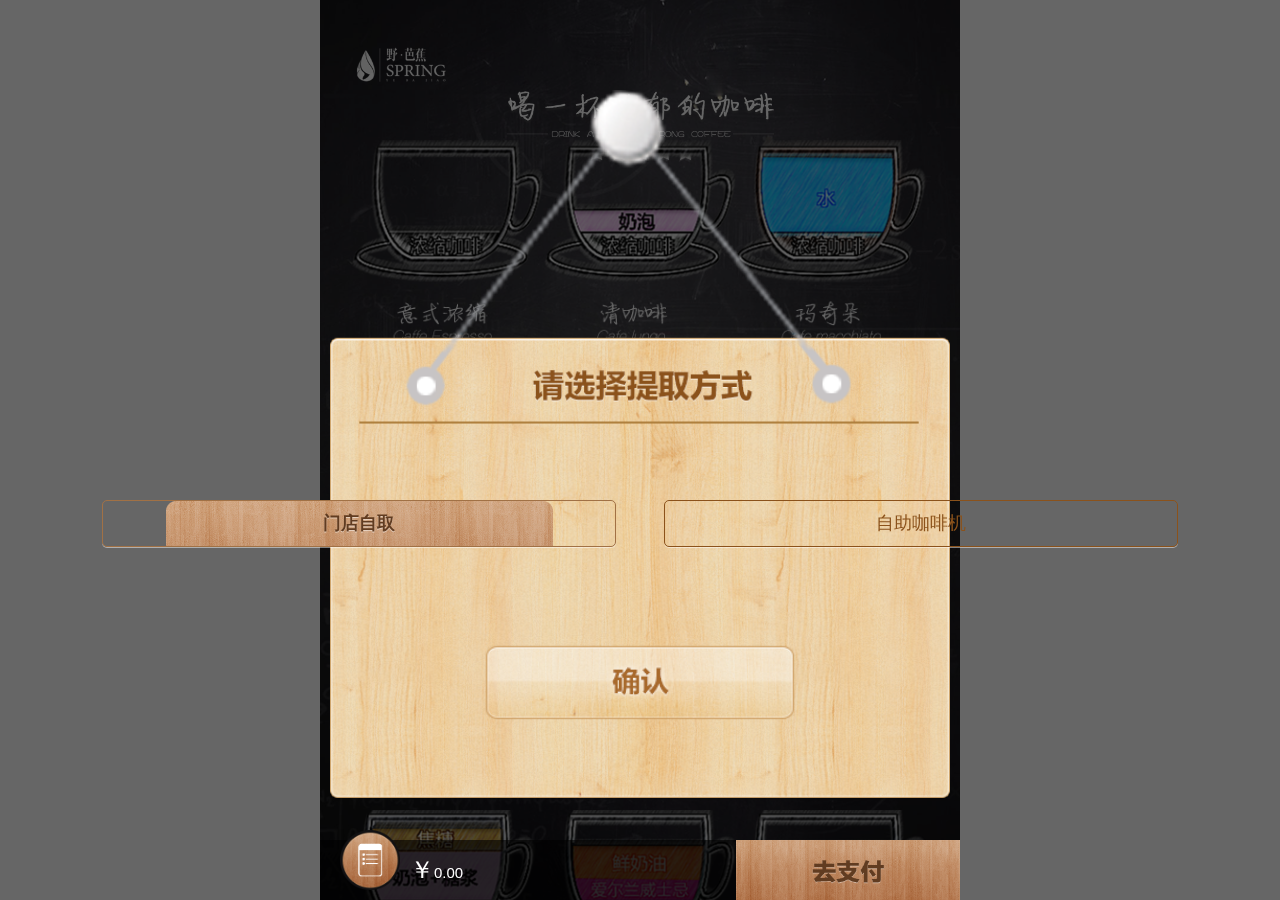
<file: HTML/index.html>
<!doctype html>
<html>
<head>
<meta charset="utf-8">
<title>首页</title>
<meta http-equiv="Content-Type" content="application/xhtml+xml; charset=UTF-8"/>
<meta name="MobileOptimized" content="280" />
<meta name="apple-touch-fullscreen" content="YES" />
<meta name="viewport" content="width=device-width, initial-scale=1.0,  minimum-scale=1.0, maximum-scale=1.0" />
<meta name="format-detection" content="telephone=no" />
<link rel="stylesheet" type="text/css" href="css/common.css">
<link rel="stylesheet" type="text/css" href="css/index.css">
<script src="js/jquery-1.8.3.min.js"></script>
<script src="js/index.js"></script>
<script src="js/addlist.js"></script>

</head>
<body>
	<div class="min-box index-bj list">
			<section class="goods-top1">
				<div class="select-btn" >
					<a >提取方式</a>
				</div>
				<img src="images/header.png" alt="">
			</section>	
			<ul>
				<li class="add1" id="cof-01"><img src="images/cfpic_03.png" alt=""></li>
				<li class="add1" id="cof-02"><img src="images/cfpic_05.png" alt=""></li>
				<li class="add1" id="cof-03"><img src="images/cfpic_07.png" alt=""></li>
				<li class="add1" id="cof-04"><img src="images/cfpic_12.png" alt=""></li>
				<li class="add1" id="cof-05"><img src="images/cfpic_13.png" alt=""></li>
				<li class="add1" id="cof-06"><img src="images/cfpic_14.png" alt=""></li>
				<li class="add1" id="cof-07"><img src="images/cfpic_18.png" alt=""></li>
				<li class="add1" id="cof-08"><img src="images/cfpic_19.png" alt=""></li>
				<li class="add1" id="cof-09"><img src="images/cfpic_20.png" alt=""></li>
				<li class="add1" id="cof-10"><img src="images/cfpic_24.png" alt=""></li>
				<li class="add1" id="cof-11"><img src="images/cfpic_25.png" alt=""></li>
				<li class="add1" id="cof-12"><img src="images/cfpic_26.png" alt=""></li>
			
			</ul>
			<div class="clear"></div>
			<div class="h60"></div>
			
	</div>
			<section class="footer" id="amount">
				<span class="active"></span>
				<p>￥<em id="total">0</em></p>
				<a class="active" href="list.html"></a>			
			</section>
			<section class="goods-box" id="tab">
				<h2>
					<i><img src="images/cf-pic_08.jpg" alt=""></i>订单列表
					<span id="clearbtn"><em><img src="images/cf-pic_10.jpg" alt=""></em>清空</span>
				</h2>
				<div class="good-height">
				<dl class="coflist-01">
					<dd><span><img src="images/goods.png" alt=""></span>意式浓缩<em>/杯</em><em class="price">45</em><em>￥</em></dd>
					<dt>
						<strong class="add"  ><img src="images/cf-pic_051.png" alt="0"></strong>
						<input type="text" id="" class="text_box" name="" value="0" readonly="readonly">
						<strong class="min" ><img src="images/cf-pic_031.png" alt=""></strong>
					</dt>
				</dl>
			
				<dl class="coflist-02">
					<dd><span><img src="images/goods.png" alt=""></span>清咖啡<em>/杯</em><em class="price">38</em><em>￥</em></dd>
					<dt>
						<strong class="add"  ><img src="images/cf-pic_051.png" alt="0"></strong>
						<input type="text" id="" class="text_box" name="" value="0" readonly="readonly">
						<strong class="min" ><img src="images/cf-pic_031.png" alt=""></strong>
					</dt>
				</dl>
				
				<dl class="coflist-03">
					<dd><span><img src="images/goods.png" alt=""></span>玛奇朵<em>/杯</em><em class="price">26</em><em>￥</em></dd>
					<dt>
						<strong class="add"  ><img src="images/cf-pic_051.png" alt="0"></strong>
						<input type="text" id="" class="text_box" name="" value="0" readonly="readonly">
						<strong class="min" ><img src="images/cf-pic_031.png" alt=""></strong></dt>
				</dl>
				<dl class="coflist-04">
					<dd><span><img src="images/goods.png" alt=""></span>卡布奇诺<em>/杯</em><em class="price">26</em><em>￥</em></dd>
					<dt>
						<strong class="add"  ><img src="images/cf-pic_051.png" alt=""></strong>
						<input type="text" id="" class="text_box" name="" value="0" readonly="readonly">
						<strong class="min" ><img src="images/cf-pic_031.png" alt=""></strong></dt>
				</dl>
				<dl class="coflist-05">
					<dd><span><img src="images/goods.png" alt=""></span>摩卡<em>/杯</em><em class="price">26</em><em>￥</em></dd>
					<dt>
						<strong class="add"  ><img src="images/cf-pic_051.png" alt=""></strong>
						<input type="text" id="" class="text_box" name="" value="0" readonly="readonly">
						<strong class="min" ><img src="images/cf-pic_031.png" alt=""></strong></dt>
				</dl>
				<dl class="coflist-06">
					<dd><span><img src="images/goods.png" alt=""></span>速溶<em>/杯</em><em class="price">26</em><em>￥</em></dd>
					<dt>
						<strong class="add"  ><img src="images/cf-pic_051.png" alt=""></strong>
						<input type="text" id="" class="text_box" name="" value="0" readonly="readonly">
						<strong class="min" ><img src="images/cf-pic_031.png" alt=""></strong></dt>
				</dl>
				</div>
				<dl class="coflist-07">
					<dd><span><img src="images/goods.png" alt=""></span>速溶玛奇朵<em>/杯</em><em class="price">45</em><em>￥</em></dd>
					<dt>
						<strong class="add"  ><img src="images/cf-pic_051.png" alt="0"></strong>
						<input type="text" id="" class="text_box" name="" value="0" readonly="readonly">
						<strong class="min" ><img src="images/cf-pic_031.png" alt=""></strong>
					</dt>
				</dl>
			
				<dl class="coflist-08">
					<dd><span><img src="images/goods.png" alt=""></span>速溶卡布奇诺<em>/杯</em><em class="price">38</em><em>￥</em></dd>
					<dt>
						<strong class="add"  ><img src="images/cf-pic_051.png" alt="0"></strong>
						<input type="text" id="" class="text_box" name="" value="0" readonly="readonly">
						<strong class="min" ><img src="images/cf-pic_031.png" alt=""></strong>
					</dt>
				</dl>
				
				<dl class="coflist-09">
					<dd><span><img src="images/goods.png" alt=""></span>热巧克力<em>/杯</em><em class="price">26</em><em>￥</em></dd>
					<dt>
						<strong class="add"  ><img src="images/cf-pic_051.png" alt="0"></strong>
						<input type="text" id="" class="text_box" name="" value="0" readonly="readonly">
						<strong class="min" ><img src="images/cf-pic_031.png" alt=""></strong></dt>
				</dl>
				<dl class="coflist-10">
					<dd><span><img src="images/goods.png" alt=""></span>浓缩1<em>/杯</em><em class="price">26</em><em>￥</em></dd>
					<dt>
						<strong class="add"  ><img src="images/cf-pic_051.png" alt=""></strong>
						<input type="text" id="" class="text_box" name="" value="0" readonly="readonly">
						<strong class="min" ><img src="images/cf-pic_031.png" alt=""></strong></dt>
				</dl>
				<dl class="coflist-11">
					<dd><span><img src="images/goods.png" alt=""></span>浓缩2<em>/杯</em><em class="price">26</em><em>￥</em></dd>
					<dt>
						<strong class="add"  ><img src="images/cf-pic_051.png" alt=""></strong>
						<input type="text" id="" class="text_box" name="" value="0" readonly="readonly">
						<strong class="min" ><img src="images/cf-pic_031.png" alt=""></strong></dt>
				</dl>
				<dl class="coflist-12">
					<dd><span><img src="images/goods.png" alt=""></span>浓缩3<em>/杯</em><em class="price">26</em><em>￥</em></dd>
					<dt>
						<strong class="add"  ><img src="images/cf-pic_051.png" alt=""></strong>
						<input type="text" id="" class="text_box" name="" value="0" readonly="readonly">
						<strong class="min" ><img src="images/cf-pic_031.png" alt=""></strong></dt>
				</dl>
				</div>
				
			</section>
			<div class="sex-btn">
				<div class="min-box">
					<div class="p010">
						<a class="active">门店自取</a>
						<a>自助咖啡机</a>
						<img src="images/123.png" alt="">
						<span><img src="images/321.png" alt=""></span>
					</div>
				</div>

			</div>
			<div class="mask"></div>
			<div class="sel-mask" style="display: block;"></div>	
	<script src="js/jquery.fly.min.js"></script>
	<script>
		 hcChange();
		 $('.sel-mask').show();
	</script>

</body>
</html>
</file>
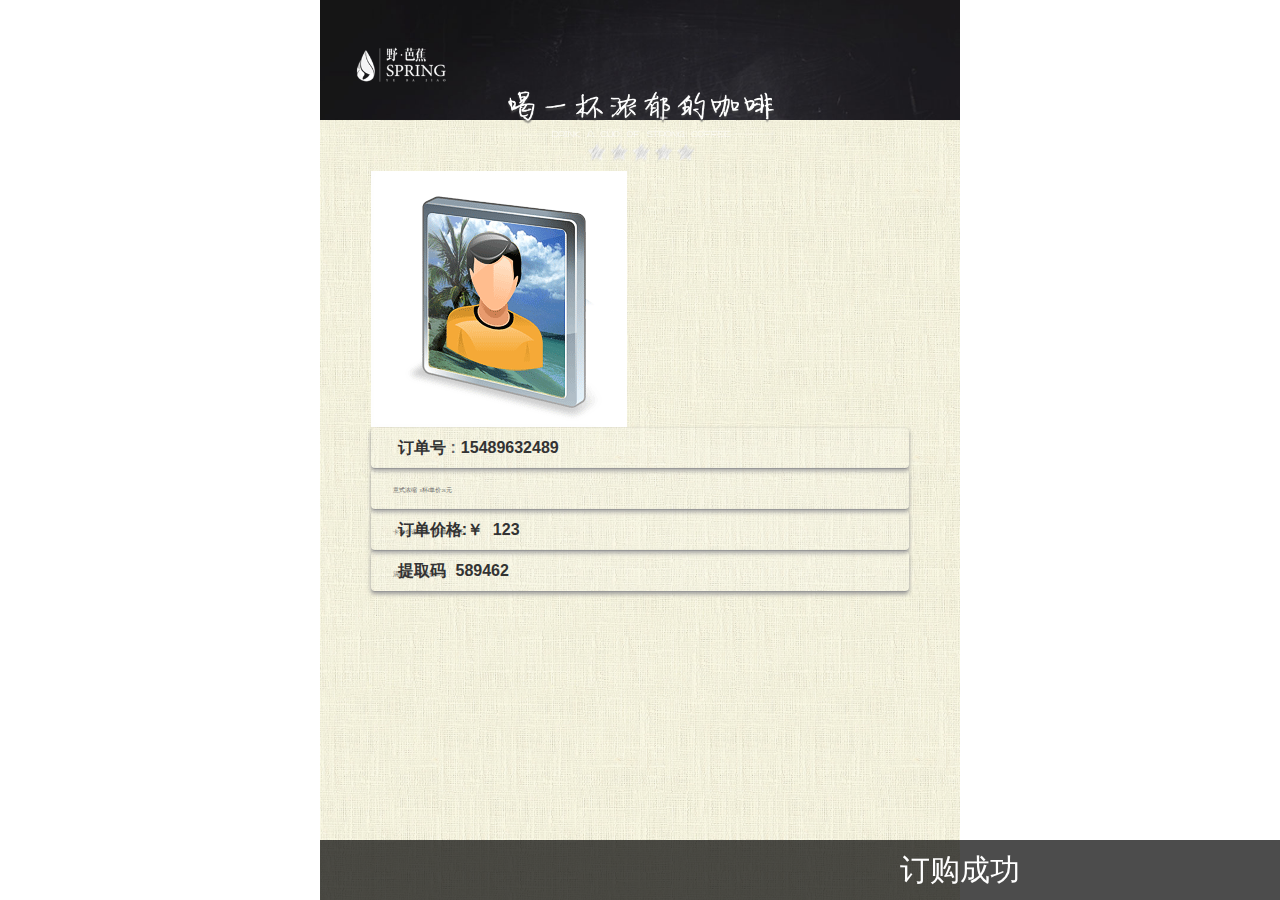
<file: HTML/ExtCode.html>
<!doctype html>
<html>
<head>
<meta charset="utf-8">
<title>提取码</title>
<meta http-equiv="Content-Type" content="application/xhtml+xml; charset=UTF-8"/>
<meta name="MobileOptimized" content="280" />
<meta name="apple-touch-fullscreen" content="YES" />
<meta name="viewport" content="width=device-width, initial-scale=1.0,  minimum-scale=1.0, maximum-scale=1.0" />
<meta name="format-detection" content="telephone=no" />
<link rel="stylesheet" type="text/css" href="css/common.css">
<link rel="stylesheet" type="text/css" href="css/index.css">
<script src="js/jquery-1.8.3.min.js"></script>
</head>
<body>
	<div class="min-box list-bj">
		<section class="goods-top"><img src="images/header.png" alt=""></section>	
		<section class="goods-list">
		<img src="images/thumbnail.png"/ class="list-head">
			<ul class="rank-head">
				
				<li><span>订单号</span>:<span >15489632489</span></li>
				<li class="list">
					<p>
						<em class="rank-head-name">意式浓缩</em>
						<em  class="rank-head-order"><strong>3</strong>杯/单价<strong>26</strong>元</em>
						
						</p>
					<p>
						<em class="rank-head-name">卡布奇诺浓缩</em>
						<em class="rank-head-order"><strong>3</strong>杯/单价<strong>30</strong>元</em>
						</p>
					<p>
						<em class="rank-head-name">清咖啡</em>
						<em  class="rank-head-order" ><strong>3</strong>杯/单价<strong>45</strong>元</em>
						
					</p>
					
				</li>		
				<li><span>订单价格:￥</span><span>123</span> </li>
				<li><span>提取码</span><span>589462</span>  </li>	
			</ul>
		</section>
		<p class="footer-bar"><span>订购成功</span></p>
			
			</div>
		</div>
	</div>
	
	
</body>
</html>
</file>
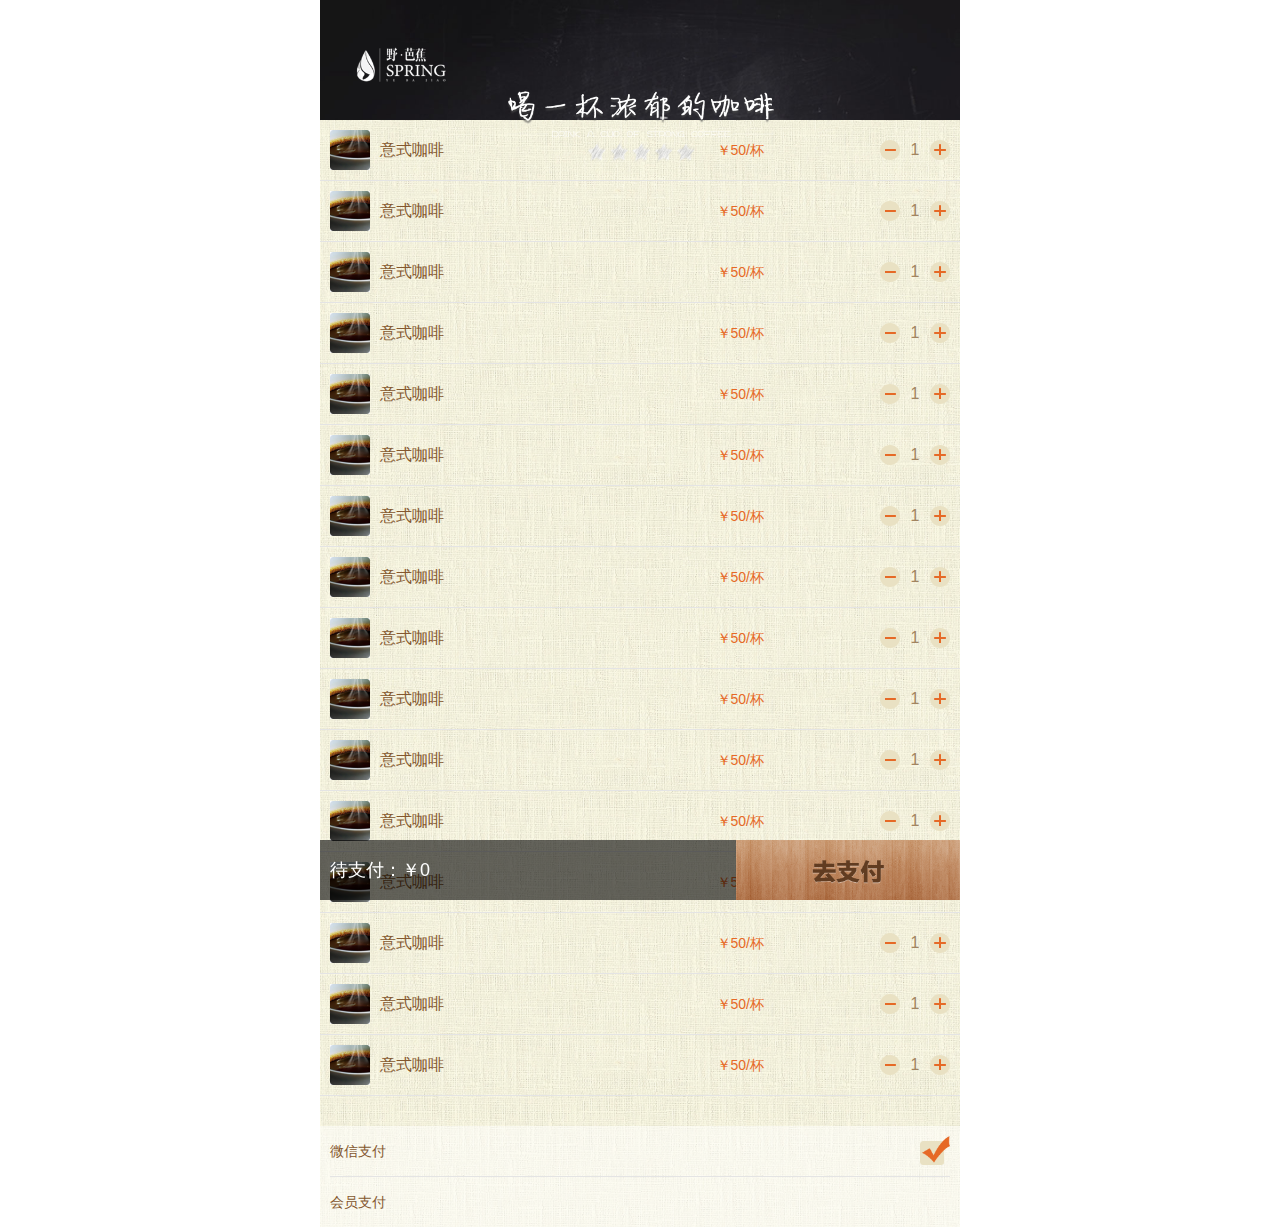
<file: HTML/list.html>
<!doctype html>
<html>
<head>
<meta charset="utf-8">
<title>首页</title>
<meta http-equiv="Content-Type" content="application/xhtml+xml; charset=UTF-8"/>
<meta name="MobileOptimized" content="280" />
<meta name="apple-touch-fullscreen" content="YES" />
<meta name="viewport" content="width=device-width, initial-scale=1.0,  minimum-scale=1.0, maximum-scale=1.0" />
<meta name="format-detection" content="telephone=no" />
<link rel="stylesheet" type="text/css" href="css/common.css">
<link rel="stylesheet" type="text/css" href="css/index.css">
<script src="js/jquery-1.8.3.min.js"></script>
</head>
<body>
	<div class="min-box list-bj">
		<section class="goods-top"><img src="images/header.png" alt=""></section>	
		<section class="goods-cont">
			<dl>
				<dd><span><img src="images/goods.png" alt=""></span>   意式咖啡  <em>￥50/杯</em></dd>
				<dt>
					<strong><img src="images/cf-pic_051.png" alt=""></strong>
					<input type="text" id="" name="" value="1" readonly="readonly">
					<strong><img src="images/cf-pic_031.png" alt=""></strong>
				</dt>
			</dl>
			<div class="clear"></div>
			<dl>
				<dd><span><img src="images/goods.png" alt=""></span>   意式咖啡  <em>￥50/杯</em></dd>
				<dt>
					<strong><img src="images/cf-pic_051.png" alt=""></strong>
					<input type="text" id="" name="" value="1" readonly="readonly">
					<strong><img src="images/cf-pic_031.png" alt=""></strong>
				</dt>
			</dl>
			<div class="clear"></div>
		</section>
				<section class="goods-cont">
			<dl>
				<dd><span><img src="images/goods.png" alt=""></span>   意式咖啡  <em>￥50/杯</em></dd>
				<dt>
					<strong><img src="images/cf-pic_051.png" alt=""></strong>
					<input type="text" id="" name="" value="1" readonly="readonly">
					<strong><img src="images/cf-pic_031.png" alt=""></strong>
				</dt>
			</dl>
			<div class="clear"></div>
			<dl>
				<dd><span><img src="images/goods.png" alt=""></span>   意式咖啡  <em>￥50/杯</em></dd>
				<dt>
					<strong><img src="images/cf-pic_051.png" alt=""></strong>
					<input type="text" id="" name="" value="1" readonly="readonly">
					<strong><img src="images/cf-pic_031.png" alt=""></strong>
				</dt>
			</dl>
			<div class="clear"></div>
		</section>
		<section class="goods-cont">
			<dl>
				<dd><span><img src="images/goods.png" alt=""></span>   意式咖啡  <em>￥50/杯</em></dd>
				<dt>
					<strong><img src="images/cf-pic_051.png" alt=""></strong>
					<input type="text" id="" name="" value="1" readonly="readonly">
					<strong><img src="images/cf-pic_031.png" alt=""></strong>
				</dt>
			</dl>
			<div class="clear"></div>
			<dl>
				<dd><span><img src="images/goods.png" alt=""></span>   意式咖啡  <em>￥50/杯</em></dd>
				<dt>
					<strong><img src="images/cf-pic_051.png" alt=""></strong>
					<input type="text" id="" name="" value="1" readonly="readonly">
					<strong><img src="images/cf-pic_031.png" alt=""></strong>
				</dt>
			</dl>
			<div class="clear"></div>
		</section>
		<section class="goods-cont">
			<dl>
				<dd><span><img src="images/goods.png" alt=""></span>   意式咖啡  <em>￥50/杯</em></dd>
				<dt>
					<strong><img src="images/cf-pic_051.png" alt=""></strong>
					<input type="text" id="" name="" value="1" readonly="readonly">
					<strong><img src="images/cf-pic_031.png" alt=""></strong>
				</dt>
			</dl>
			<div class="clear"></div>
			<dl>
				<dd><span><img src="images/goods.png" alt=""></span>   意式咖啡  <em>￥50/杯</em></dd>
				<dt>
					<strong><img src="images/cf-pic_051.png" alt=""></strong>
					<input type="text" id="" name="" value="1" readonly="readonly">
					<strong><img src="images/cf-pic_031.png" alt=""></strong>
				</dt>
			</dl>
			<div class="clear"></div>
		</section>
		<section class="goods-cont">
			<dl>
				<dd><span><img src="images/goods.png" alt=""></span>   意式咖啡  <em>￥50/杯</em></dd>
				<dt>
					<strong><img src="images/cf-pic_051.png" alt=""></strong>
					<input type="text" id="" name="" value="1" readonly="readonly">
					<strong><img src="images/cf-pic_031.png" alt=""></strong>
				</dt>
			</dl>
			<div class="clear"></div>
			<dl>
				<dd><span><img src="images/goods.png" alt=""></span>   意式咖啡  <em>￥50/杯</em></dd>
				<dt>
					<strong><img src="images/cf-pic_051.png" alt=""></strong>
					<input type="text" id="" name="" value="1" readonly="readonly">
					<strong><img src="images/cf-pic_031.png" alt=""></strong>
				</dt>
			</dl>
			<div class="clear"></div>
		</section>
		<section class="goods-cont">
			<dl>
				<dd><span><img src="images/goods.png" alt=""></span>   意式咖啡  <em>￥50/杯</em></dd>
				<dt>
					<strong><img src="images/cf-pic_051.png" alt=""></strong>
					<input type="text" id="" name="" value="1" readonly="readonly">
					<strong><img src="images/cf-pic_031.png" alt=""></strong>
				</dt>
			</dl>
			<div class="clear"></div>
			<dl>
				<dd><span><img src="images/goods.png" alt=""></span>   意式咖啡  <em>￥50/杯</em></dd>
				<dt>
					<strong><img src="images/cf-pic_051.png" alt=""></strong>
					<input type="text" id="" name="" value="1" readonly="readonly">
					<strong><img src="images/cf-pic_031.png" alt=""></strong>
				</dt>
			</dl>
			<div class="clear"></div>
		</section>
		<section class="goods-cont">
			<dl>
				<dd><span><img src="images/goods.png" alt=""></span>   意式咖啡  <em>￥50/杯</em></dd>
				<dt>
					<strong><img src="images/cf-pic_051.png" alt=""></strong>
					<input type="text" id="" name="" value="1" readonly="readonly">
					<strong><img src="images/cf-pic_031.png" alt=""></strong>
				</dt>
			</dl>
			<div class="clear"></div>
			<dl>
				<dd><span><img src="images/goods.png" alt=""></span>   意式咖啡  <em>￥50/杯</em></dd>
				<dt>
					<strong><img src="images/cf-pic_051.png" alt=""></strong>
					<input type="text" id="" name="" value="1" readonly="readonly">
					<strong><img src="images/cf-pic_031.png" alt=""></strong>
				</dt>
			</dl>
			<div class="clear"></div>
		</section>
		<section class="goods-cont">
			<dl>
				<dd><span><img src="images/goods.png" alt=""></span>   意式咖啡  <em>￥50/杯</em></dd>
				<dt>
					<strong><img src="images/cf-pic_051.png" alt=""></strong>
					<input type="text" id="" name="" value="1" readonly="readonly">
					<strong><img src="images/cf-pic_031.png" alt=""></strong>
				</dt>
			</dl>
			<div class="clear"></div>
			<dl>
				<dd><span><img src="images/goods.png" alt=""></span>   意式咖啡  <em>￥50/杯</em></dd>
				<dt>
					<strong><img src="images/cf-pic_051.png" alt=""></strong>
					<input type="text" id="" name="" value="1" readonly="readonly">
					<strong><img src="images/cf-pic_031.png" alt=""></strong>
				</dt>
			</dl>
			<div class="clear"></div>
		</section>

		<div class="p010 mt30 payment-btnbox">
			<a class="payment-btn active">微信支付</a>
			<a class="payment-btn">会员支付</a>
			<div class="ipt-box">
				<dl>
					<dd>手机号：</dd>
					<dt><input type="tel"  id="" name="" placeholder="请输入手机号">
					<span>获取验证码</span></dt>
				</dl>
				<dl>
					<dd>验证码：</dd>
					<dt><input type="tel" style="width: 99%" id="" name="" placeholder="请输入短信验证码"></dt>
				</dl>
			</div>
		</div>
	</div>
	<section class="footer" id="amount">
		<p style="padding-left: 10px; font-size: 1.8rem; ">待支付：￥0</p>
		<a class="active" href="list.html"></a>			
	</section>
	<script>
		$('.footer').css({
		    marginLeft: 0 - $('.footer').width() / 2
		});
		$('.payment-btnbox a').click(function(){
			$(this).addClass('active').siblings().removeClass('active');
			$('.ipt-box').hide();
		});
		$('.payment-btnbox a').eq(1).click(function(){
			$(this).addClass('active').siblings().removeClass('active');
			$('.ipt-box').show();
		});
	</script>
</body>
</html>
</file>
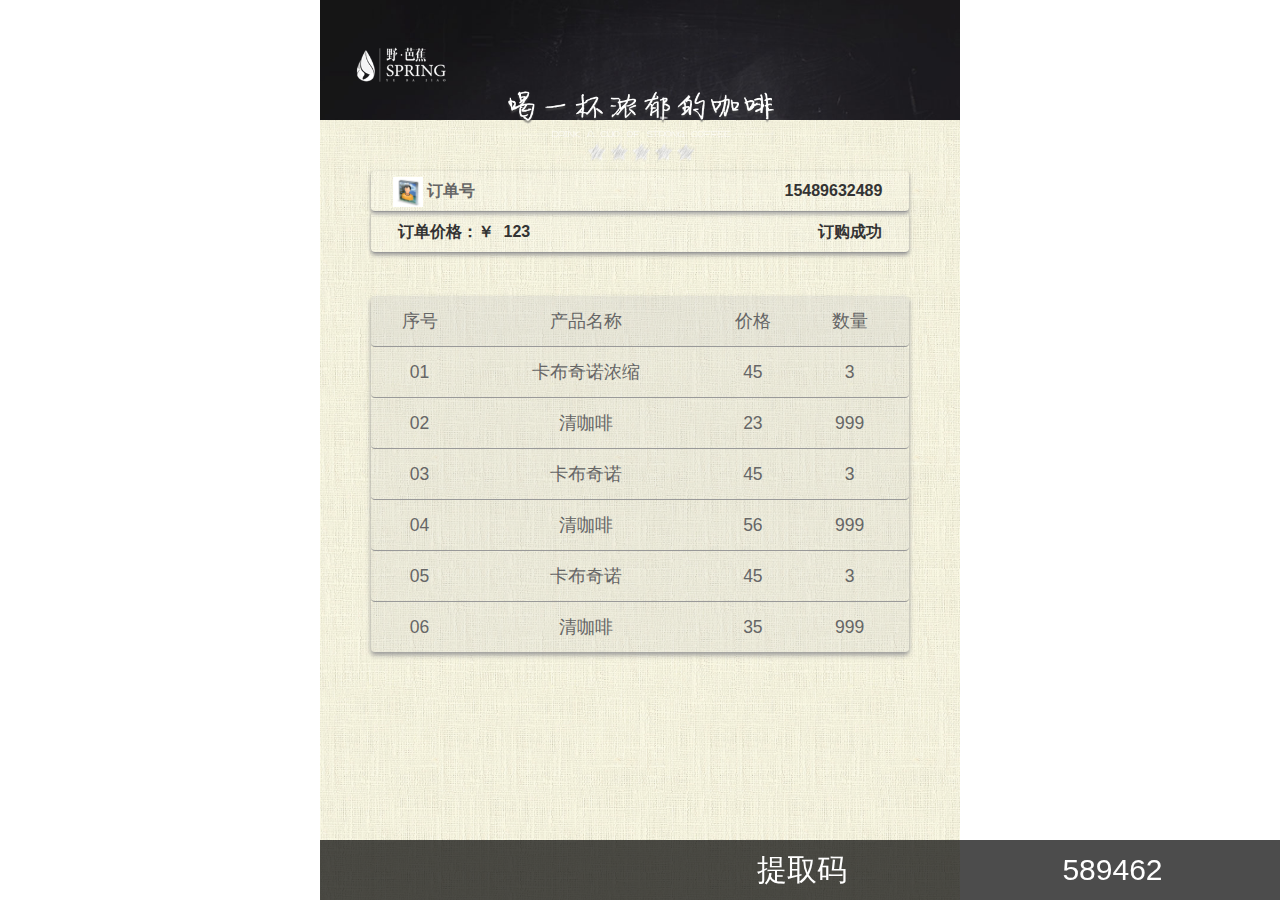
<file: HTML/Order.html>
<!doctype html>
<html>
<head>
<meta charset="utf-8">
<title>提取码</title>
<meta http-equiv="Content-Type" content="application/xhtml+xml; charset=UTF-8"/>
<meta name="MobileOptimized" content="280" />
<meta name="apple-touch-fullscreen" content="YES" />
<meta name="viewport" content="width=device-width, initial-scale=1.0,  minimum-scale=1.0, maximum-scale=1.0" />
<meta name="format-detection" content="telephone=no" />
<link rel="stylesheet" type="text/css" href="css/common.css">
<link rel="stylesheet" type="text/css" href="css/index.css">
<script src="js/jquery-1.8.3.min.js"></script>
</head>
<body>
	<div class="min-box list-bj">
		<section class="goods-top"><img src="images/header.png" alt=""></section>	
		<section class="goods-list">
			<ul class="rank-head">
				<li><span class="fr">15489632489</span> <img src="images/thumbnail.png"/>     订单号</li>
				
				<li><span class="fr">订购成功 </span><span>订单价格：￥</span><span>123</span> </li>
			</ul>
			<ul class="rank-list">
				<li><span class="rank"> 序号 </span><span class="cof-name">产品名称</span><span class="nick">价格</span><span class="total">数量</span></li>
				<li><span class="rank">01</span><span class="cof-name">卡布奇诺浓缩</span><span class="nick">45</span><span class="total">3</span></li>
				<li><span class="rank">02</span><span class="cof-name">清咖啡</span><span class="nick">23</span><span class="total">999</span></li>
				<li><span class="rank">03</span><span class="cof-name">卡布奇诺</span><span class="nick">45</span><span class="total">3</span></li>
				<li><span class="rank">04</span><span class="cof-name">清咖啡</span><span class="nick">56</span><span class="total">999</span></li>
				<li><span class="rank">05</span><span class="cof-name">卡布奇诺</span><span class="nick">45</span><span class="total">3</span></li>
				<li><span class="rank">06</span><span class="cof-name">清咖啡</span><span class="nick">35</span><span class="total">999</span></li>			
		</ul>
		
		</section>
		<p class="footer-bar"><span>提取码</span><span>589462</span> </p>
			
			</div>
		</div>
	</div>
	
	<script>
		$('.footer').css({
		    marginLeft: 0 - $('.footer').width() / 2
		});
		$('.payment-btnbox a').click(function(){
			$(this).addClass('active').siblings().removeClass('active');
			$('.ipt-box').hide();
		});
		$('.payment-btnbox a').eq(1).click(function(){
			$(this).addClass('active').siblings().removeClass('active');
			$('.ipt-box').show();
		});
	</script>
</body>
</html>
</file>
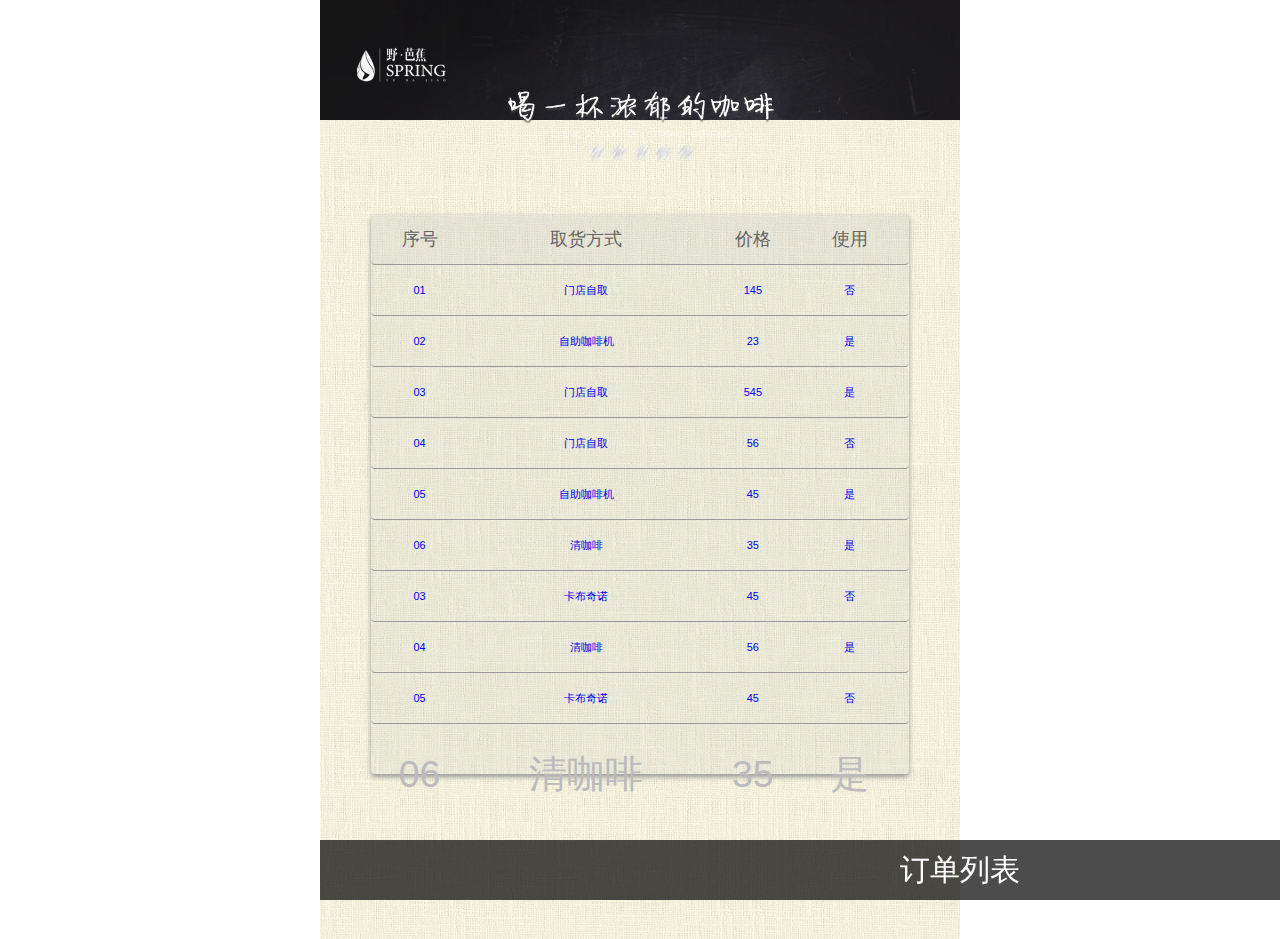
<file: HTML/OrderList.html>
<!doctype html>
<html>
<head>
<meta charset="utf-8">
<title>订单列表</title>
<meta http-equiv="Content-Type" content="application/xhtml+xml; charset=UTF-8"/>
<meta name="MobileOptimized" content="280" />
<meta name="apple-touch-fullscreen" content="YES" />
<meta name="viewport" content="width=device-width, initial-scale=1.0,  minimum-scale=1.0, maximum-scale=1.0" />
<meta name="format-detection" content="telephone=no" />
<link rel="stylesheet" type="text/css" href="css/common.css">
<link rel="stylesheet" type="text/css" href="css/index.css">
<script src="js/jquery-1.8.3.min.js"></script>
</head>
<body>
	<div class="min-box list-bj">
		<section class="goods-top"><img src="images/header.png" alt=""></section>	
		<section class="goods-list">
			
			<ul class="rank-list">
				<li><span class="rank"> 序号 </span><span class="cof-name">取货方式</span><span class="nick">价格</span><span class="total">使用</span></li>
				<li><a href="ExtCode.html"><span class="rank">01</span><span class="cof-name">门店自取</span><span class="nick">145</span><span class="total">否</span></a></li>
				<li><a href="ExtCode.html"><span class="rank">02</span><span class="cof-name">自助咖啡机</span><span class="nick">23</span><span class="total">是</span></a></li>
				<li><a href="ExtCode.html"><span class="rank">03</span><span class="cof-name">门店自取</span><span class="nick">545</span><span class="total">是</span></a></li>
				<li><a href="ExtCode.html"><span class="rank">04</span><span class="cof-name">门店自取</span><span class="nick">56</span><span class="total">否</span></a></li>
				<li><a href="ExtCode.html"><span class="rank">05</span><span class="cof-name">自助咖啡机</span><span class="nick">45</span><span class="total">是</span></a></li>
				<li><a href="ExtCode.html"><span class="rank">06</span><span class="cof-name">清咖啡</span><span class="nick">35</span><span class="total">是</span></a></li>
				<li><a href="ExtCode.html"><span class="rank">03</span><span class="cof-name">卡布奇诺</span><span class="nick">45</span><span class="total">否</span></a></li>
				<li><a href="ExtCode.html"><span class="rank">04</span><span class="cof-name">清咖啡</span><span class="nick">56</span><span class="total">是</span></a></li>
				<li><a href="ExtCode.html"><span class="rank">05</span><span class="cof-name">卡布奇诺</span><span class="nick">45</span><span class="total">否</span></a></li>
				<li><a href="ExtCode.html"><span class="rank">06</span><span class="cof-name">清咖啡</span><span class="nick">35</span><span class="total">是</span></a></li>				
		</ul>
		
		</section>
		<p class="footer-bar"><span>订单列表</span></p>
			
			</div>
		</div>
	</div>
	
	<script>
		$('.footer').css({
		    marginLeft: 0 - $('.footer').width() / 2
		});
		$('.payment-btnbox a').click(function(){
			$(this).addClass('active').siblings().removeClass('active');
			$('.ipt-box').hide();
		});
		$('.payment-btnbox a').eq(1).click(function(){
			$(this).addClass('active').siblings().removeClass('active');
			$('.ipt-box').show();
		});
	</script>
</body>
</html>
</file>
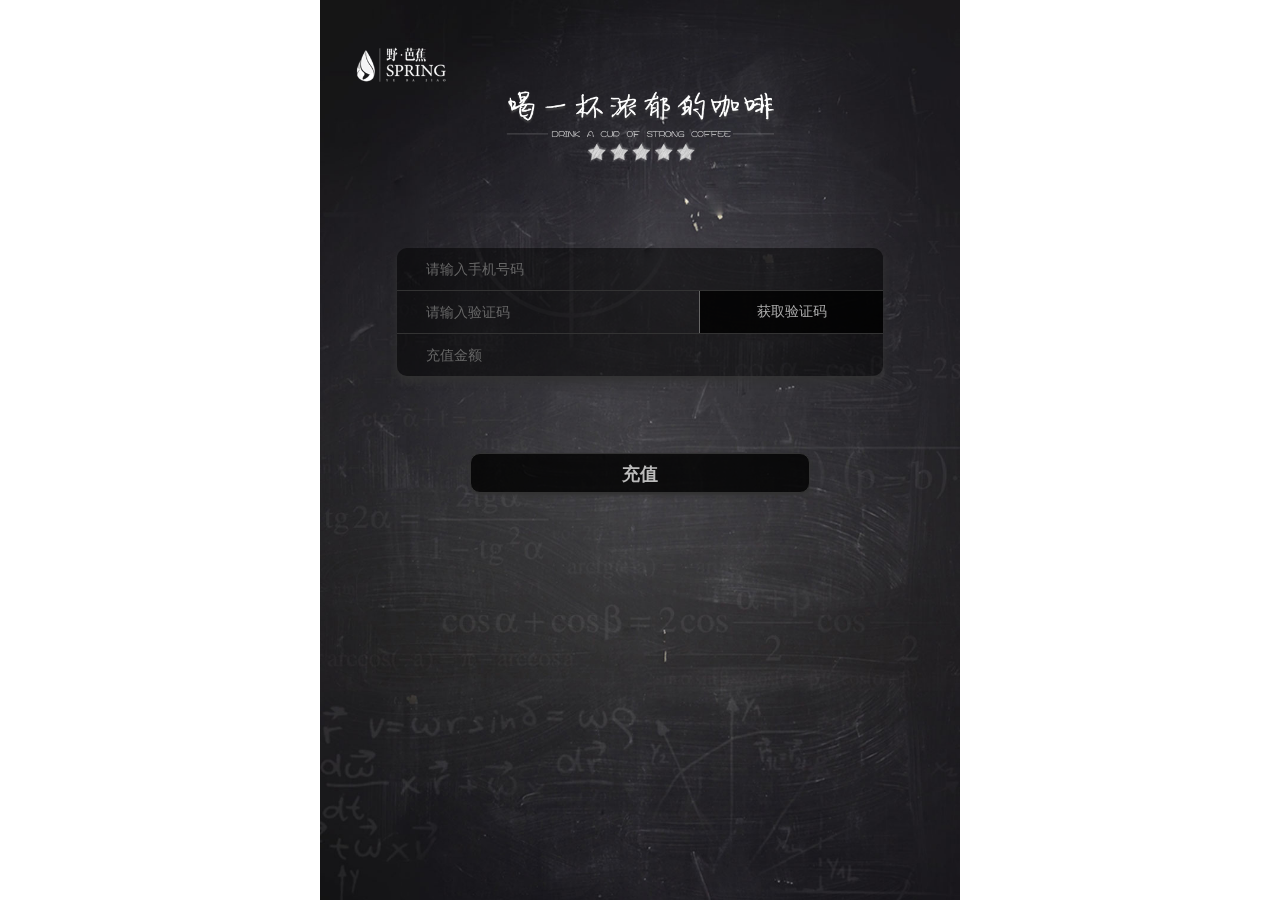
<file: HTML/recharge.html>
<!doctype html>
<html>
<head>
    <meta charset="utf-8">
    <title>注册</title>
    <meta http-equiv="Content-Type" content="application/xhtml+xml; charset=UTF-8"/>
    <meta name="MobileOptimized" content="280" />
    <meta name="apple-touch-fullscreen" content="YES" />
    <meta name="viewport" content="width=device-width, initial-scale=1.0,  minimum-scale=1.0, maximum-scale=1.0" />
    <meta name="format-detection" content="telephone=no" />
    <link rel="stylesheet" type="text/css" href="css/common.css">
    <link rel="stylesheet" type="text/css" href="css/index.css">
    <script src="js/jquery-1.8.3.min.js"></script>
</head>
<body>
<div class="min-box registe-bg ">
    <section class="goods-top1">
        <img src="images/header.png" alt="">
    </section>
    <div class="register_box  ">
        <p ><input  type="text"  data-name="celnu" placeholder="请输入手机号码" oninput="if (! /^\d+$/ig.test(this.value)){this.value='';}"> </p>
        <p class="clearfix" ><span class="vercode" id="send">获取验证码</span><input class="tl"  type="text"  data-name="vercode" placeholder="请输入验证码" ></p>
        <p ><input  type="text"  data-name="username" placeholder="充值金额" oninput="if (! /^\d+$/ig.test(this.value)){this.value='';}"></p>
    </div>
    <div class="register_btn " >
        <input type="button" value="充值">
    </div>
    <div class="register_ok" style="display: none;">
        <div class="min-box">
            <div class="p010">
                <img id="recharge" src="images/reg-box1.png" alt="">
            </div>
        </div>

    </div>
    <div class="mask" style="display: none;"></div>

</div>
<script>
    $("#recharge").click(function(){
        $(this).hide();
        $('.mask,.register_ok').fadeOut();
    })
    $('.register_btn').click(function(){
        $("#recharge").show();
        $('.mask,.register_ok').fadeIn();
    });


    $(document).ready(function(e) {
        $("#send").click(function(){
            djstime();
        });
        /*验证码倒计时*/
        function djstime(){
            var e1=$("#send").first();
            var i=60;
            var interval=setInterval(function(){
                e1.html("剩余"+i+"秒");

                i--;
                if(i<0){
                    $("#send").css({cursor:"pointer"});

                    e1.html("重新获取");
                    clearInterval(interval);
                }
            },500);
        }
    });

</script>

</body>
</html>
</file>
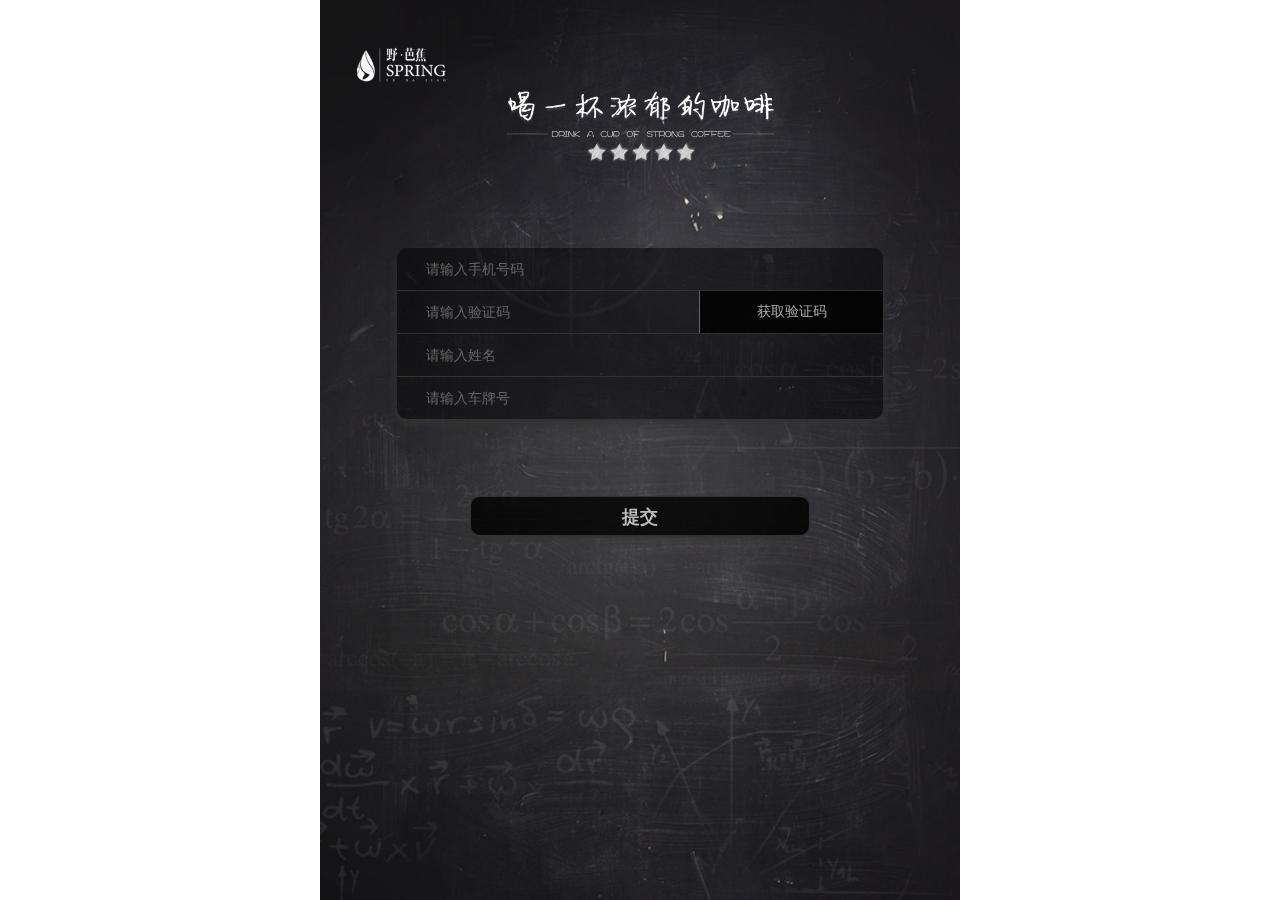
<file: HTML/register.html>
<!doctype html>
<html>
<head>
<meta charset="utf-8">
<title>注册</title>
<meta http-equiv="Content-Type" content="application/xhtml+xml; charset=UTF-8"/>
<meta name="MobileOptimized" content="280" />
<meta name="apple-touch-fullscreen" content="YES" />
<meta name="viewport" content="width=device-width, initial-scale=1.0,  minimum-scale=1.0, maximum-scale=1.0" />
<meta name="format-detection" content="telephone=no" />
<link rel="stylesheet" type="text/css" href="css/common.css">
<link rel="stylesheet" type="text/css" href="css/index.css">
<script src="js/jquery-1.8.3.min.js"></script>
</head>
<body>
	<div class="min-box registe-bg ">
		<section class="goods-top1">				
				<img src="images/header.png" alt="">
			</section>	
		<div class="register_box  ">                    
            <p ><input  type="text"  data-name="celnu" placeholder="请输入手机号码" > </p>
            <p class="clearfix" ><span class="vercode" id="send">获取验证码</span><input class="tl"  type="text"  data-name="vercode" placeholder="请输入验证码" ></p>
            <p ><input  type="text"  data-name="username" placeholder="请输入姓名" ></p>
            <p ><input  type="text"  data-name="platenu" placeholder="请输入车牌号" ></p>                  	
        </div>
		<div class="register_btn " >
			 <input type="button" value="提交">
		</div>   
		<div class="register_ok" style="display: none;">
				<div class="min-box">
					<div class="p010">
						
						<img src="images/reg-box.png" alt="">
						<a href="#"class="reg_btn"><img src="images/321.png" alt=""></a>
					</div>
				</div>

			</div>
			<div class="mask" style="display: none;"></div>
			
	</div>
	<script>


$(document).ready(function(e) {			
			$("#send").click(function(){
				djstime();
			});
			$('.register_btn').click(function(){
				$('.mask,.register_ok').fadeIn();
			});

			$('.reg_btn').click(function(){
				$('.mask,.register_ok').fadeOut();
			});
			/*验证码倒计时*/
			function djstime(){
				var e1=$("#send").first();
				var i=60;
				var interval=setInterval(function(){
					e1.html("剩余"+i+"秒");
					
					i--;
					if(i<0){
						$("#send").css({cursor:"pointer"});
						
						e1.html("重新获取");
						clearInterval(interval);	
					}
				},500);	
			}
});

	</script>
	
</body>
</html>
</file>
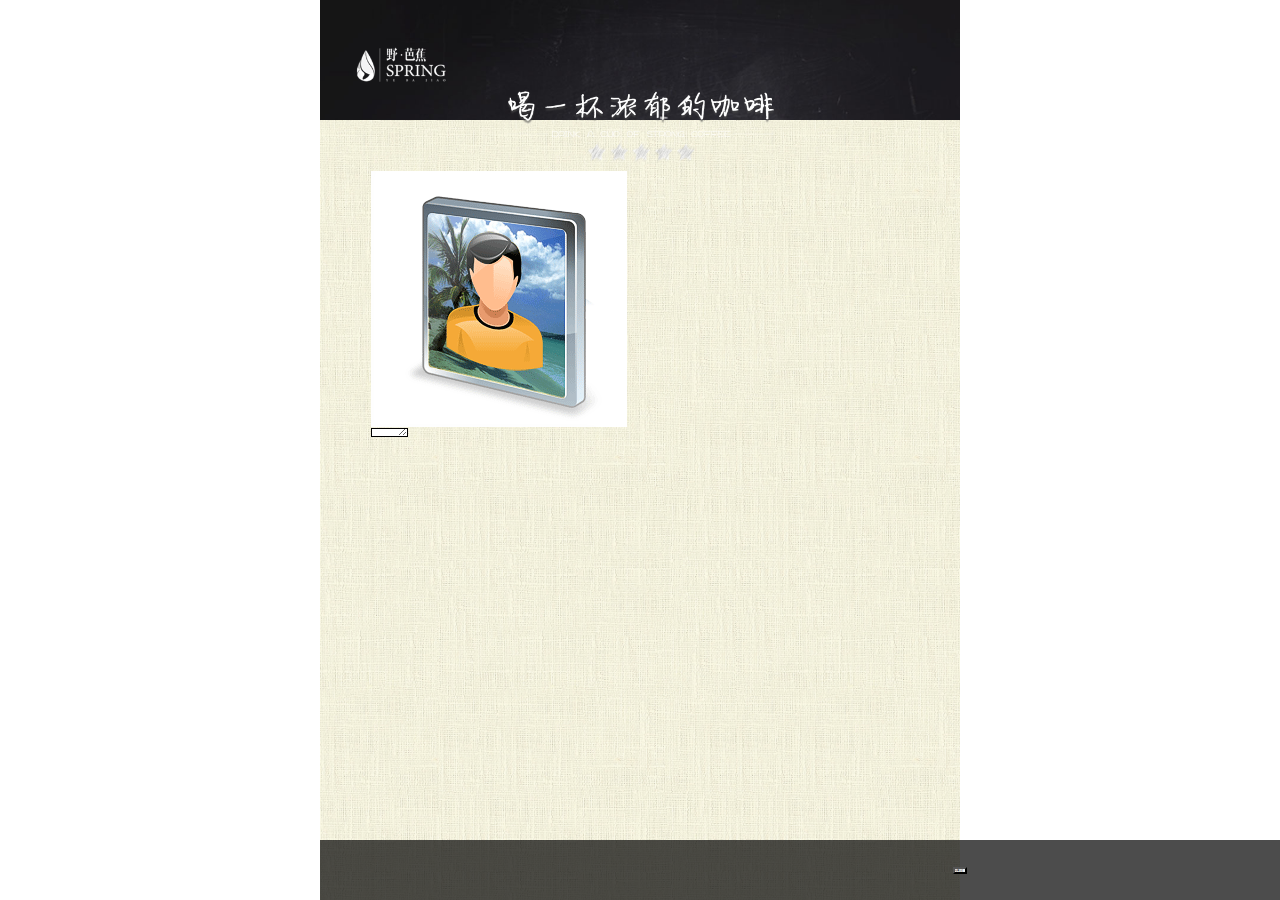
<file: HTML/textinfo.html>
<!doctype html>
<html>
<head>
<meta charset="utf-8">
<title>吐槽内容</title>
<meta http-equiv="Content-Type" content="application/xhtml+xml; charset=UTF-8"/>
<meta name="MobileOptimized" content="280" />
<meta name="apple-touch-fullscreen" content="YES" />
<meta name="viewport" content="width=device-width, initial-scale=1.0,  minimum-scale=1.0, maximum-scale=1.0" />
<meta name="format-detection" content="telephone=no" />
<link rel="stylesheet" type="text/css" href="css/common.css">
<link rel="stylesheet" type="text/css" href="css/index.css">
<script src="js/jquery-1.8.3.min.js"></script>
</head>
<body>
	<div class="min-box list-bj">
		<section class="goods-top"><img src="images/header.png" alt=""></section>	
		<section class="goods-list">
		<img src="images/thumbnail.png"/ class="list-head">
			<ul class="rank-head">
				
				<textarea class="tucao-text" rows="7" autofocus></textarea>
			</ul>
		</section>
		<p class="footer-bar"><input class="btn-tucao" type="submit"  value="吐槽发送~~" 订购成功/></p>
			
			</div>
		</div>
	</div>
	
	
</body>
</html>
</file>
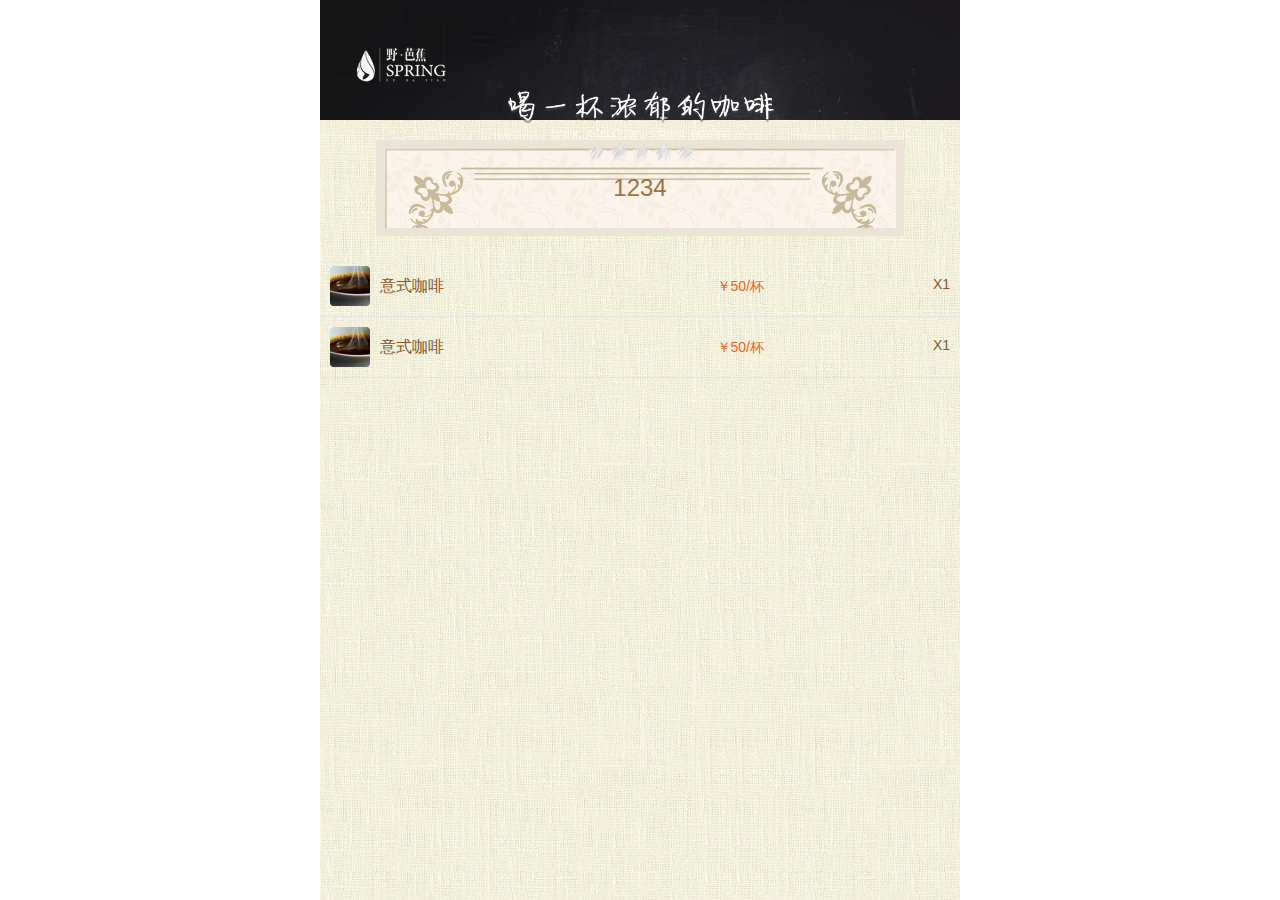
<file: HTML/tiquma.html>
<!doctype html>
<html>
<head>
<meta charset="utf-8">
<title>首页</title>
<meta http-equiv="Content-Type" content="application/xhtml+xml; charset=UTF-8"/>
<meta name="MobileOptimized" content="280" />
<meta name="apple-touch-fullscreen" content="YES" />
<meta name="viewport" content="width=device-width, initial-scale=1.0,  minimum-scale=1.0, maximum-scale=1.0" />
<meta name="format-detection" content="telephone=no" />
<link rel="stylesheet" type="text/css" href="css/common.css">
<link rel="stylesheet" type="text/css" href="css/index.css">
<script src="js/jquery-1.8.3.min.js"></script>
</head>
<body>
	<div class="min-box list-bj">
		<section class="goods-top"><img src="images/header.png" alt=""></section>	
		<section class="goods-cont tiqus-cont">
			<span class="tiquma">1234</span>
			<dl>
				<dd><span><img src="images/goods.png" alt=""></span>   意式咖啡  <em>￥50/杯</em></dd>
				<dt>X1</dt>
			</dl>
			<div class="clear"></div>
			<dl>
				<dd><span><img src="images/goods.png" alt=""></span>   意式咖啡  <em>￥50/杯</em></dd>
				<dt>X1</dt>
			</dl>
			<div class="clear"></div>
			<div class="clear"></div>
		</section>
		
	</div>
	
	
</body>
</html>
</file>
<file: HTML/css/common.css>
@charset "utf-8";
/* CSS Document */
@font-face { font-family: 'icomoon'; src: url('../fonts/icomoon.eot?zem65y'); src: url('../fonts/icomoon.eot?#iefixzem65y') format('embedded-opentype'), url('../fonts/icomoon.ttf?zem65y') format('truetype'), url('../fonts/icomoon.woff?zem65y') format('woff'), url('../fonts/icomoon.svg?zem65y#icomoon') format('svg'); font-weight: normal; font-style: normal; }
 [class^="icon-"], [class*=" icon-"] {
font-family: 'icomoon';speak: none;font-style: normal;font-weight: normal;font-variant: normal;text-transform: none;line-height: 1;-webkit-font-smoothing: antialiased;-moz-osx-font-smoothing: grayscale;}
.icon-back:before { content: "\e601"; }
.icon-line:before { content: "\e602"; }
.icon-serach:before { content: "\e603"; }
.icon-right_j:before { content: "\e604"; }
.icon-up-j:before {content: "\e605";}
.icon-down-j:before {content: "\e606";}
.icon-add:before { content: "\e609"; }
.icon-menu:before { content: "\e600"; }
/*样式重置*/
* { margin: 0; padding: 0; font-size: 62.5%; font-family: "Microsoft Yahei", "Hiragino Sans GB", "Helvetica Neue", Helvetica, tahoma, arial, Verdana, sans-serif, "WenQuanYi Micro Hei", "\5B8B\4F53"; }
img { border: medium none; }
input:focus, select:focus, textarea:focus, button:focus { outline: medium none; }
input[type="text"], input[type="password"], input[type="search"], input[type="tel"], input[type="number"], input[type="email"], input[type="url"], textarea { border: 1px solid; border-radius: 0; }
h1, h2, h3, h4, h5, h6 { font-weight: normal; }
a { text-decoration: none; outline: none; }
em, i, strong { font-style: normal; font-weight: normal; }
li { list-style: outside none none; }
html, body { height: 100%; }
body { font-size: 1rem; }
.clear { clear: both; }
.w100 { width: 100%; }
.mt10{ margin-top: 10px;}
.mt30{ margin-top: 30px;}
.h10 { height: 10px; }
.h60 { height: 90px; }
.p010{ padding:0 10px;}
.p020{ padding:0 20px;}
.p040{ padding:0 40px; }
.fl { float: left !important; }
.fr { float: right !important; }
a, button, input { -webkit-tap-highlight-color: rgba(255,0,0,0); }
input { -webkit-appearance: none; }
:-moz-placeholder {
color: #fff
}
::-moz-placeholder {
color: #fff;
}
input:-ms-input-placeholder, textarea:-ms-input-placeholder {
color: #e7e5e5;
}
input::-webkit-input-placeholder, textarea::-webkit-input-placeholder {
color: #e1e1e1;
}
.w100 { width: 100%; }

.boxshow{box-shadow: 0 2px 5px #e4e4e4 !important;}

/*顶部*/
.min-box{max-width: 640px; margin:0 auto;}
</file>
<file: HTML/css/index.css>
@charset "utf-8";
/* CSS Document */
.index-bj{ background: url(../images/cf-bj.jpg) no-repeat center; background-size:cover; position: fixed;right: 0;top: 0;bottom: 0px;left: 0;overflow: scroll; }
.list-bj{ background: url(../images/list-bj.png) no-repeat; background-size:cover; min-height: 100%;}
.index-bj ul{width:90%; margin: 0 auto;  }
.index-bj ul li{ width:33.33%;  float:left; margin-top: 20px; position: relative;}
.index-bj ul li img{ display: block; width:100%; }

.footer{ position: fixed; left:50%;  bottom: 0; background: rgba(0,0,0,0.6); width:100%; height: 60px; z-index: 100; max-width: 640px; }
.footer span{position: absolute; left:20px;  top:-10px; z-index: 100; width:60px;height: 60px; background: url(../images/cf-pic_35.png) no-repeat center; background-size:60px; }
.footer span.active{ background: url(../images/cfpic_35.png) no-repeat center; background-size:60px;}
.footer p{ float: left;padding-left:90px; color: #fff; height: 60px; line-height: 60px; font-size: 2.4rem;l }
.footer a { position: absolute; right:0; top:0; width:35%;background:  url(../images/cf-pic_38.png) no-repeat center;background-size:cover; height: 60px; line-height: 60px; text-align: center;  color: #2f2d32; font-weight: bold; font-size: 1.8rem;}
.footer a.active{background:  url(../images/cfpic_38.png) no-repeat center; background-size:cover; }

.overh{ height:100%; overflow:hidden;}
.mask,.sel-mask { position: fixed; width: 100%; height: 100%; background: rgba(0,0,0,0.6); z-index: 80; top: 0; display:none; }
.good-height{ height: 183px; overflow-y: scroll;padding-left: 2%;  }
.goods-box{ position: fixed; left:0; bottom: 60px;  width:100%; height: 240px;background: #fff; z-index: 90;  display: -webkit-transition: ease-in .2s; transition: ease-in .2s; -webkit-transform: translate3d(0,300px, 0);transform: translate3d(0,300px, 0);}
.goods-box-hover{-webkit-transform: translate3d(0, 0, 0);transform: translate3d(0, 0, 0); -webkit-transition: ease-in .2s; transition: ease-in .3s;}
.goods-box h2{ background:#ececee; height: 30px; padding:5px 10px;  line-height: 30px; font-size: 1.2rem; color: #563226; }
.goods-box h2 i{ width:16px; float: left; margin-top: 4px; padding-right: 5px; }
.goods-box h2 i img,.goods-box span em img ,.goods-box dl dd span img,.goods-box dl dt strong img,.goods-cont dl dd span img,.goods-cont dl dt strong img,.goods-top img,.goods-top1 img{ display: block; width:100%; }
.goods-box span{ float: right;  width:45px; color: #a8a8a8;}
.goods-box span em{ width:14px; float: left; margin-top: 6px; padding-right: 5px;}

.goods-box dl{padding:10px 10px; border-bottom: 1px solid #e4e4e4; height: 40px; display: none;width: 92%;}
.goods-box dl dd{line-height: 40px; font-size: 1.6rem; color: #84572e; width:70%; float: left;}
.goods-box dl dd span{ float: left; width:40px; height: 40px;  padding-right: 10px;}
.goods-box dl dd em{  float: right;  color: #e66926;  font-size: 1.4rem;}
.goods-box dl dt{width:30%; float: right; height: 20px; padding:10px 0; }
.goods-box dl dt strong{width: 20px; float: right;}
.goods-box dl dt input{width: 30px; float: right; height: 20px; border:none; background: none; text-align: center; font-size: 1.6rem; color: #a28460;}


.goods-top1{width:100%; height: 120px;}
.goods-top{ width:100%; height: 120px;  background: url(../images/cf-bj.jpg) no-repeat center top; background-size:cover;}
.goods-top img{}
.goods-cont dl{padding:10px 10px; border-bottom: 1px solid #e4e4e4; height: 40px;}
.goods-cont dl dd{line-height: 40px; font-size: 1.6rem; color: #84572e; width:70%; float: left;}
.goods-cont dl dd span{ float: left; width:40px; height: 40px;  padding-right: 10px;}
.goods-cont dl dd em{  float: right; color: #e66926; font-size: 1.4rem; }
.goods-cont dl dt{width:30%; float: right; height: 20px; padding:10px 0; }
.goods-cont dl dt strong{width: 20px; float: right; }
.goods-cont dl dt input{width: 30px; float: right; height: 20px; border:none; background: none; text-align: center; font-size: 1.6rem; color: #a28460;}



.payment-btnbox{ background: rgba(255,255,255,0.5); }
.payment-btnbox a:nth-child(1){ border-bottom: 1px solid #e4e4e4;}
.payment-btnbox a{ width:100%; height: 50px;  font-size: 1.4rem; color: #fff; text-align: left; color: #84572e; line-height: 50px; display: block; }
.payment-btnbox a.active{ background: url(../images/sel-btn.png) no-repeat right center; background-size: 30px; }
.payment-btnbox .ipt-box{ width: 100%; margin-top: 10px; display: none; }
.payment-btnbox .ipt-box dl{ width: 100%; display: block; height:40px; margin-top: 10px; position: relative;}
.payment-btnbox .ipt-box dl dd{ font-size: 1.4rem; color: #84572e; width: 20%; float:left; height: 40px; line-height: 40px; }
.payment-btnbox .ipt-box dl dt{ position: absolute; left: 20%; top: 0; width: 80%; }
.payment-btnbox .ipt-box dl dt input{float: left; text-indent: 10px; width: 70%; font-size: 1.4rem;  height: 40px; line-height: 40px; border: 1px solid #e4e4e4; }

.payment-btnbox .ipt-box dl dt span {
	position: absolute;
	right: 0;
	top: 0;
	width: 110px;
	text-align: center;
	height: 40px;
	line-height: 40px;
	color: #fff;
	background: #e66926;
}


.u-flyer{z-index: 0 !important;}


.sex-btn{ position: fixed; left:0; width:100%; top: 10%; z-index: 2000; }
.sex-btn img{width: 100%; display: block; }
.sex-btn span{ width: 50%; display: block; margin:0 auto; margin-top: -25%;  }
.sex-btn .min-box{ height: auto; }
.sex-btn .min-box h2{  border-bottom: 1px solid #a17145; text-shadow: 0 1px rgba(255,255,255,0.48); color: #613c21; }
.sex-btn a{ position: absolute; top:65%; left: 8%; width:40%; height: 45px; border:1px solid #8b521b; float: left; font-size: 1.8rem; box-shadow: 0 1px rgba(255,255,255,0.48); text-align: center; line-height: 45px; color: #8b521b; border-radius: 5px; }
.sex-btn a:nth-child(2){  left: auto; right:8%; }
.sex-btn a.active{ font-weight: 600; background: url(../images/123-1.png) no-repeat center top; background: cover; border: 1px solid #a17145; text-shadow: 0 1px rgba(255,255,255,0.48); color: #613c21;}


.tiqus-cont dl dt{ text-align: right; color: #84572e; font-size: 1.4rem; }
.tiqus-cont span.tiquma{ width:80%; margin:20px auto; display: block; height: 80px; line-height: 80px;	 text-align: center; background:url(../images/111.png) no-repeat; background-size: cover; border:8px solid #eae3d6; font-size: 2.4rem; color: #a17145; }

/*
cwh
16.09.19
*/
.select-btn{position: absolute;width: 100%;height: 152px;display:none;}
.select-btn a{ position: fixed; top:1%; right: 2%; width:30%; height: 36px; font-size: 1.6rem; text-align: center; line-height: 36px;  border-radius: 5px; font-weight: 800; background: url(../images/123-1.png) no-repeat center top ;background-size: cover; border: 1px solid #a17145;  color: #613c21; display: block;}

/*
cwh
16.09.20
register
*/
.registe-bg {
	background: url(../images/cf-bj.jpg) no-repeat;
	background-size: cover;
	position: fixed;
	right: 0;
	top: 0;
	bottom: 0px;
	left: 0;
	overflow: hidden;
}

.register-top {
	background: url(../images/reg-01.png) no-repeat center top;
	background-size: cover;
	height: 10%;
	position: fixed;
	top: 20%;
	left: 50%;
}

.register_box {
	background: rgba(000, 000, 000, 0.5);
	margin: 20% 12% 12% 12%;
	border-radius: 10px;
	box-shadow: 0px 5px 8px #333;
}

.register_box p {
	border-bottom: 1px solid #333;
	padding: 0 0 0 6%;
}

.register_box p:last-child {
	border: none;
}

.register_box input {
	border: none;
	background: none;
	color: #bbb;
	height: 4.2rem;
	line-height: 4rem;
	font-size: 1.4rem;
	color: #bcbcbc;
}

.register_btn {
	margin: 0 12% 10% 12%;
	text-align: center;
}

.register_btn input {
	border-radius: 10px;
	background: rgba(000, 000, 000, 0.8);
	border: 1px solid #333;
	box-shadow: 0px 2px 3px #333;
	height: 4rem;
	line-height: 4rem;
	font-size: 1.8rem;
	color: #bcbcbc;
	font-weight: 800;
	width: 70%;
}

.clearfix:after, .clearfix:before {
	content: '';
	display: table;
}

.clearfix:after {
	clear: both;
	overflow: hidden;
}

.clearfix {
	*zoom: 1;
}

.vercode {
	background-color: rgba(000, 000, 000, 0.8);
	float: right;
	width: 40%;
	height: 4.2rem;
	line-height: 4rem;
	font-size: 1.4rem;
	position: relative;
	color: #aaa;
	text-align: center;
	border-left: 1px solid #666;
}

.tl {
	text-align: left;
}

.register_ok {
	position: fixed;
	left: 0;
	width: 100%;
	top: 14%;
	z-index: 2000;
}

.register_ok .reg_btn {
	width: 50%;
	display: block;
	margin: -20% auto;
}

.register_ok img {
	width: 100%;
	display: block;
}




input::-webkit-input-placeholder, textarea::-webkit-input-placeholder { 
color: #666; 
} 
input:-moz-placeholder, textarea:-moz-placeholder { 
color: #666; 
} 
input::-moz-placeholder, textarea::-moz-placeholder { 
color: #666; 
} 
input:-ms-input-placeholder, textarea:-ms-input-placeholder { 
color: #666; 
} 


/*
cwh
16.09.23
order
*/

li { list-style: outside none none; }
			.goods-list{padding: 8% 8% 18% 8%; height: 50%; overflow-y: scroll;}
			.rank-head{  width:100%;  }
			.rank-head li{background: rgba(255,255,255,0.1);border-bottom: 1px solid #999; border-radius: 4px;  color: #666;height: 4rem; line-height:4rem;font-size: 1.6rem; font-weight: 600; padding: 0 4% ; box-shadow: 0px 2px 4px #999;}
			.rank-head li img{height: 3rem; width: 3rem;  vertical-align: middle;}
			.rank-head li span{ font-size: 1.6rem; padding: 0 1%; color: #333;}

			.rank-list {  margin-top:8%;  box-shadow: 0px 3px 5px #999; width:100%; border-radius: 4px;  background-color: none; }
			.rank-list li{background: rgba(200,200,200,0.2);border-bottom: 1px solid #999; border-radius: 4px;  color: #666;height: 5rem; line-height:5rem;font-size: 2.8rem; }
			.rank-list li span{display: inline-block; float: left; padding: 0 2% ;text-align: center; height: 100% }
			.rank-list li img{height: 4rem; width: 4rem;  vertical-align: middle; }
			.rank-list li:first-child{ background: rgba(200,200,200,0.3);}
			.rank-list li:last-child{border: none;text-align: center; background: rgba(200,200,200,0.2);}
			.rank-list li:last-child a{color: #bbb;height: 10rem; line-height: 10rem;font-size: 6rem;text-decoration:none; display: block;}
			.rank,.total,.nick{width: 14%; }	
			.cof-name{width: 40%; white-space:nowrap;overflow:hidden;text-overflow:ellipsis;}

			.footer-bar { color: #fff;padding: 0 8%;position: fixed;   bottom: 0;background: rgba(0,0,0,0.7);width: 84%;height: 6rem; line-height:6rem; z-index: 100; text-align: center;  }
			.footer-bar span{font-size: 3rem;font-weight: 400; padding: 0 10%; }
			.fr{ float: right;}
</file>
